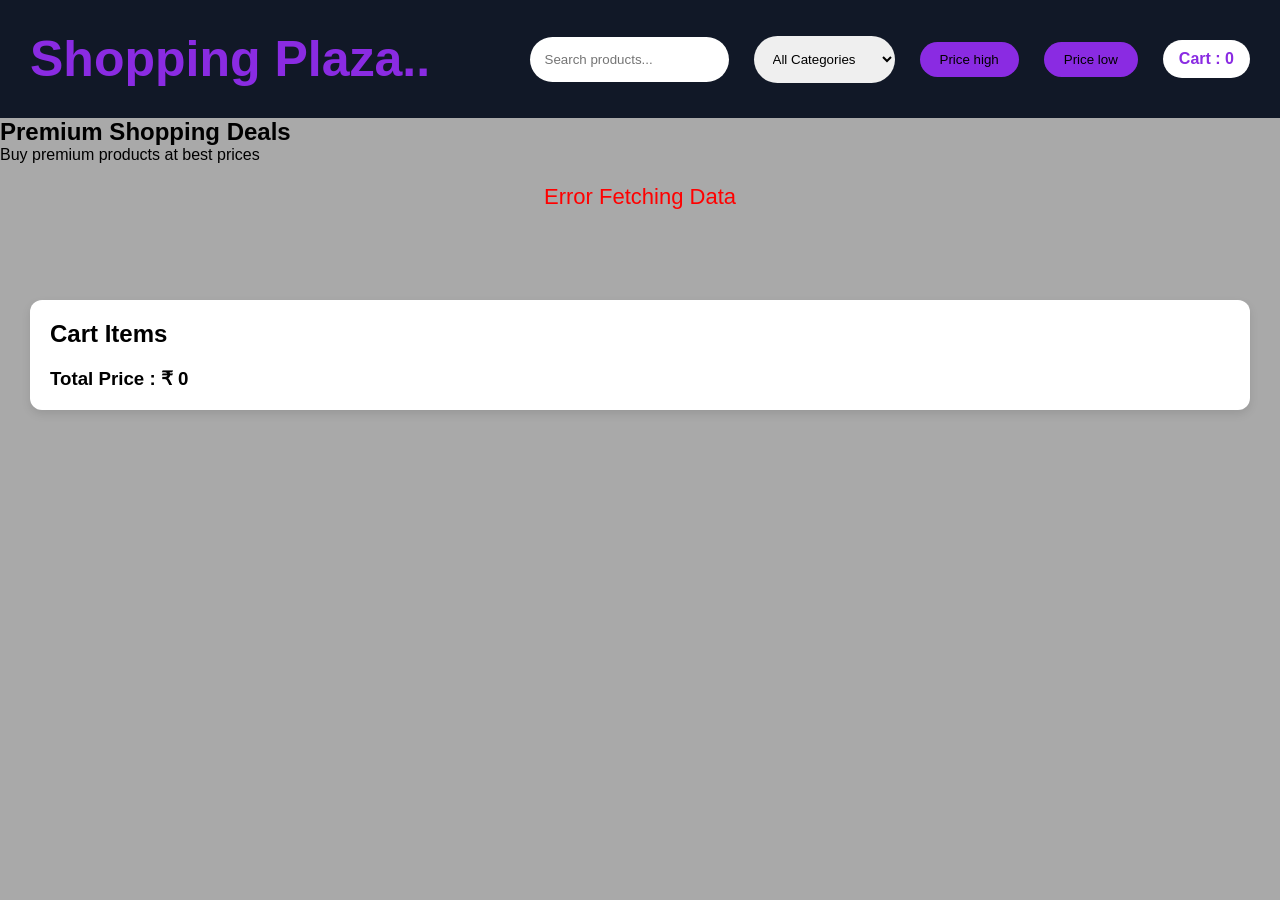
<file: last task of JS/last task.html>
<!DOCTYPE html>
<html lang="en">
<head>
    <meta charset="UTF-8">
    <meta name="viewport"
    content="width=device-width, initial-scale=1.0">
    <title>Shopping plaza</title>
    <link rel="stylesheet" href="style.css">
</head>

<body>
    <nav class="navbar">
        <h1 class="logo">
            Shopping Plaza..
        </h1>
        <div class="nav-right">
            <input
            type="text"
            id="search"
            placeholder="Search products...">
            <select id="category">
                <option value="all">All Categories  </option>

                <option value="Gadgets">Gadgets</option>

                <option value="jewels">Jewels</option>

                <option value="men's wear">Men's Wear</option>
                
                <option value="women's Wears">Women's Wear</option>
                
                <option value="kids wear">Kid's Wear</option>
            
            </select>
            <button onclick="sortLowToHigh()">Price high</button>
            <button onclick="sortHighToLow()">Price low</button>
            <div class="cart-box">
                 Cart :
                <span id="cart-count">0</span>
            </div>
        </div>
    </nav>

    <section class="accesories">
        <div class="accesories-content">
            <h2>
                Premium Shopping Deals
            </h2>
            <p>
                Buy premium products at best prices
            </p>
        </div>
    </section>
    <p id="loader">
        Loading Products...
    </p>
    <p id="error"></p>
    <section id="products">
    </section>

    <section class="cart-section">
        <h2>
            Cart Items
        </h2>
        <div id="cart"></div>
        <h3>
            Total Price :
            ₹ <span id="total">0</span>
        </h3>
    </section>

    <script src="script.js"></script>

</body>
</html>
</file>
<file: last task of JS/style.css>
*{
    margin:0;
    padding:0;
    box-sizing:border-box;
    font-family: 'Lucida Sans', 'Lucida Sans Regular', 'Lucida Grande', 'Lucida Sans Unicode', Geneva, Verdana, sans-serif;
}

body{
    background:darkgray
}

.navbar{
    background:#111827;
    color:blueviolet;
    padding:30px 30px;
    display:flex;
    justify-content:space-between;
    align-items:center;
    flex-wrap:wrap;
    font-family: 'Courier New', Courier, monospace;
}

.logo{
    font-size:50px;
}

.nav-right{
    display:flex;
    align-items:center;
    gap:25px;
    flex-wrap:wrap;
}

.nav-right input,
.nav-right select{
    padding:15px;
    border:none;
    border-radius:100px;
    outline:black;
}

button{
    padding:10px 20px;
    border:black;
    border-radius:50px;
    background:blueviolet;
    color:black;
    cursor:pointer;
    transition:0.15s;
}

button:hover{
    background:violet;
}

.cart-box{
    background:white;
    padding:10px 16px;
    border-radius:20px;
    font-weight:bold;
}

.main{
    height:300px;
    background-image:
    url("https://images.unsplash.com/photo-1523275335684-37898b6baf30");
    background-size:cover;
    background-position:center;
    display:flex;
    justify-content:center;
    align-items:center;
    text-align:center;
    color:white;
}

.main-content{
    background:red;
    padding:30px;
    border-radius:10px;
}

.main-content h2{
    font-size:450px;
    margin-bottom:10px;
}

.main-content p{
    font-size:20px;
}

#loader{
    text-align:center;
    font-size:25px;
    margin-top:20px;
}

#error{
    text-align:center;
    color:red;
    font-size:22px;
    margin-top:20px;
}

#products{
    padding:30px;
    display:grid;
    grid-template-columns:repeat(auto-fit,minmax(250px,1fr));
    gap:20px;
}

.card{
    background:black;
    padding:20px;
    border-radius:12px;
    text-align:center;
    box-shadow:0 4px 10px rgba(0,0,0,0.1);
    transition:0.3s;
}

.card:hover{
    transform:translateY(-10px);
    box-shadow:0 10px 20px rgba(0,0,0,0.2);
}

.card img{
    width:1200px;
    height:150px;
    object-fit:contain;
    margin-bottom:15px;
}

.card h3{
    margin-bottom:10px;
    font-size:18px;
}

.card p{
    margin-bottom:10px;
    color:grey;
}

.price{
    font-size:22px;
    color:white;
    margin-bottom:10px;
}

.remove-btn{
    background:#dc2626;
}

.remove-btn:hover{
    background:red;
}

.cart-section{
    background:white;
    margin:30px;
    padding:20px;
    border-radius:12px;
    box-shadow:0 4px 10px rgba(0,0,0,0.1);
}

.cart-section h2{
    margin-bottom:20px;
}

.cart-item{
    display:flex;
    justify-content:space-between;
    align-items:center;
    border-bottom:1px solid #ddd;
    padding:10px 0;
}

img{
    max-width:80%;
}

@media(max-width:992px){

    .navbar{
        flex-direction:column;
        gap:15px;
        text-align:center;
    }

    .nav-right{
        justify-content:center;
    }

    .main{
        height:250px;
        padding:20px;
    }

    .main-content h2{
        font-size:35px;
    }

    .main-content p{
        font-size:18px;
    }

    #products{
        grid-template-columns:
        repeat(auto-fit,minmax(220px,1fr));
    }

    .cart-section{
        margin:20px;
    }
}

@media(max-width:600px){

    .navbar{
        padding:15px;
    }

    .logo{
        font-size:24px;
    }

    .nav-right{
        flex-direction:column;
        width:100%;
    }

    .nav-right input,
    .nav-right select,
    .nav-right button{
        width:100%;
    }

    .main{
        height:220px;
    }

    .main-content{
        padding:20px;
    }

    .main-content h2{
        font-size:28px;
    }

    .main-content p{
        font-size:16px;
    }

    #products{
        padding:15px;
        grid-template-columns:1fr;
    }

    .card{
        padding:15px;
    }

    .card img{
        width:100px;
        height:120px;
    }

    .cart-section{
        margin:15px;
        padding:15px;
    }

    .cart-item{
        flex-direction:column;
        align-items:flex-start;
        gap:10px;
    }

    .cart-item button{
        width:100%;
    }
}
</file>
